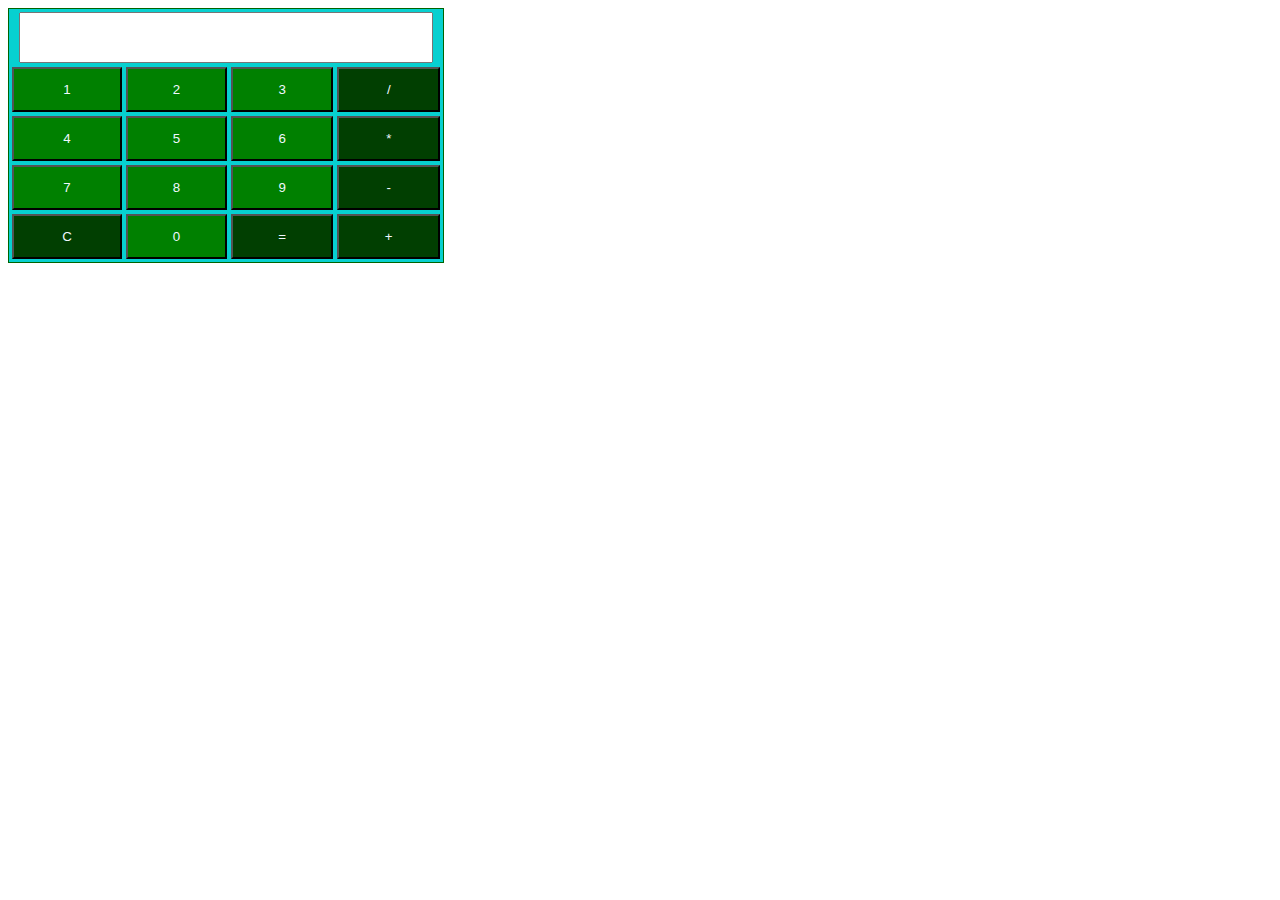
<file: calculator/calculator.html>
<!doctype html>
<html lang="en">
<head>
    <meta charset="UTF-8">
    <meta name="viewport"
          content="width=device-width, user-scalable=no, initial-scale=1.0, maximum-scale=1.0, minimum-scale=1.0">
    <meta http-equiv="X-UA-Compatible" content="ie=edge">
    <title>Emre yaman yazilim Calculator</title>
    <style>
        .numara{
            background-color: green;
            color: aliceblue;
            width: 100%;
            height: 45px;
        }
        .islem{
            background-color: #013f01;
            color: aliceblue;
            height: 45px;
            width: 100%;
        }
        .ekran{
            height: 45px;
            width: 95%;
        }
        table{
            border: darkgreen solid 1px;
            background-color: #07d0d0;
        }
        input{
            font-size: xx-large;
            color: red;
        }
    </style>
</head>
<body>

<form action="" id="hesapmakinesi">
    <table>
        <tr>
            <th colspan="4">
                <input class="ekran" type="text" name="ekran">
            </th>
        </tr>
        <tr>
            <td><button class="numara" type="button" onclick="document.getElementById('hesapmakinesi').ekran.value+='1'">1</button></td>
            <td><button class="numara" type="button" onclick="document.getElementById('hesapmakinesi').ekran.value+='2'">2</button></td>
            <td><button class="numara" type="button" onclick="document.getElementById('hesapmakinesi').ekran.value+='3'">3</button></td>
            <td><button class="islem" type="button" onclick="document.getElementById('hesapmakinesi').ekran.value+='/'">/</button></td>
        </tr>
        <tr>
            <td><button class="numara" type="button" onclick="document.getElementById('hesapmakinesi').ekran.value+='4'">4</button></td>
            <td><button class="numara" type="button" onclick="document.getElementById('hesapmakinesi').ekran.value+='5'">5</button></td>
            <td><button class="numara" type="button" onclick="document.getElementById('hesapmakinesi').ekran.value+='6'">6</button></td>
            <td><button class="islem" type="button" onclick="document.getElementById('hesapmakinesi').ekran.value+='*'">*</button></td>
        </tr>
        <tr>
            <td><button class="numara" type="button" onclick="document.getElementById('hesapmakinesi').ekran.value+='7'">7</button></td>
            <td><button class="numara" type="button" onclick="document.getElementById('hesapmakinesi').ekran.value+='8'">8</button></td>
            <td><button class="numara" type="button" onclick="document.getElementById('hesapmakinesi').ekran.value+='9'">9</button></td>
            <td><button class="islem" type="button" onclick="document.getElementById('hesapmakinesi').ekran.value+='-'">-</button></td>
        </tr>
        <tr>
            <td><button class="islem" type="button" onclick="document.getElementById('hesapmakinesi').ekran.value=''">C</button></td>
            <td><button class="numara" type="button" onclick="document.getElementById('hesapmakinesi').ekran.value+='0'">0</button></td>
            <td><button class="islem" type="button" onclick="document.getElementById('hesapmakinesi').ekran.value=eval(document.getElementById('hesapmakinesi').ekran.value)">=</button></td>
            <td><button class="islem" type="button" onclick="document.getElementById('hesapmakinesi').ekran.value+='+'">+</button></td>
        </tr>
    </table>
</form>
</body>
</html>
</file>
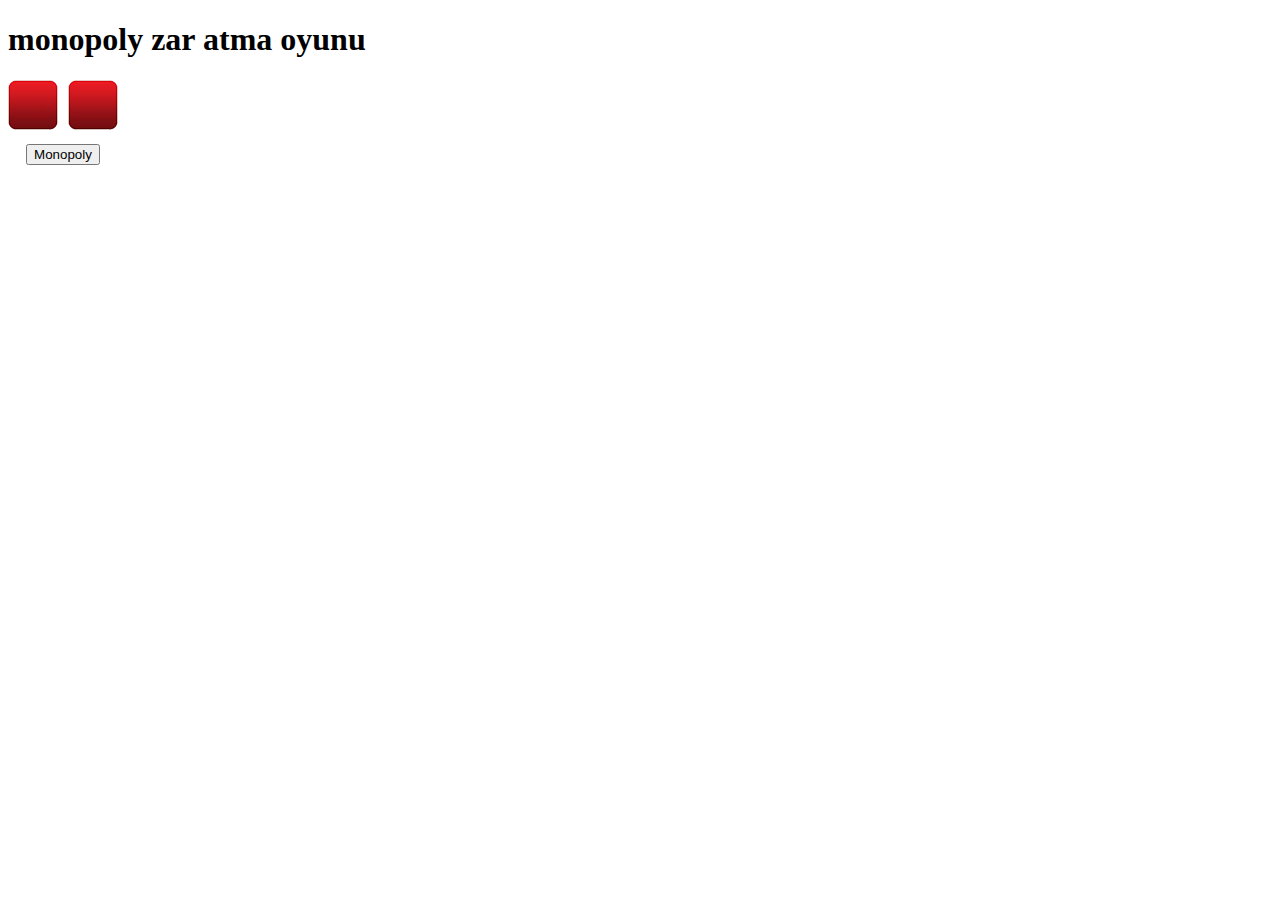
<file: monopoly zar/monopoly-zar-oyunu.html>
<!doctype html>
<html lang="tr">
<head>
    <meta charset="UTF-8">
    <meta name="viewport"
          content="width=device-width, user-scalable=no, initial-scale=1.0, maximum-scale=1.0, minimum-scale=1.0">
    <meta http-equiv="X-UA-Compatible" content="ie=edge">
    <title> Monopoly zar oyunu </title>
</head>
<body>

<h1>monopoly zar atma oyunu</h1>

<div style="height: 50px; width: 110px; ">
    <div>
        <img id="birincizar"
             style="height: 50px; width: 50px; float: left; padding-right: 10px;"
             src="ZarBos.png" alt="">
    </div>
    <div>
        <img id="ikincizar"
             style="height: 50px; width: 50px"
             src="ZarBos.png" alt="">
    </div>
    <div style="width: 110px; height: 50px; text-align:center; padding-top: 10px;">
        <button onclick="yenizar()">Monopoly</button>
    </div>
</div>


<script>
  function yenizar() {
    var rastGeleBir = Math.ceil(Math.random() * 6);
    var rastGeleIki = Math.ceil(Math.random() * 6);

    if (rastGeleBir == 1){
      document.getElementById("birincizar").src= "Zar1.png";
    }else if (rastGeleBir == 2) {
      document.getElementById("birincizar").src = "Zar2.png";
    }else if (rastGeleBir == 3) {
      document.getElementById("birincizar").src = "Zar3.png";
    }else if (rastGeleBir == 4) {
      document.getElementById("birincizar").src = "Zar4.png";
    }else if (rastGeleBir == 5) {
      document.getElementById("birincizar").src = "Zar5.png";
    }else if (rastGeleBir == 6) {
      document.getElementById("birincizar").src = "Zar6.png";
    }

    if (rastGeleIki == 1){
      document.getElementById("ikincizar").src= "Zar1.png";
    }else if (rastGeleIki == 2) {
      document.getElementById("ikincizar").src = "Zar2.png";
    }else if (rastGeleIki == 3) {
      document.getElementById("ikincizar").src = "Zar3.png";
    }else if (rastGeleIki == 4) {
      document.getElementById("ikincizar").src = "Zar4.png";
    }else if (rastGeleIki == 5) {
      document.getElementById("ikincizar").src = "Zar5.png";
    }else if (rastGeleIki == 6) {
      document.getElementById("ikincizar").src = "Zar6.png";
    }
  }
</script>

</body>
</html>
</file>
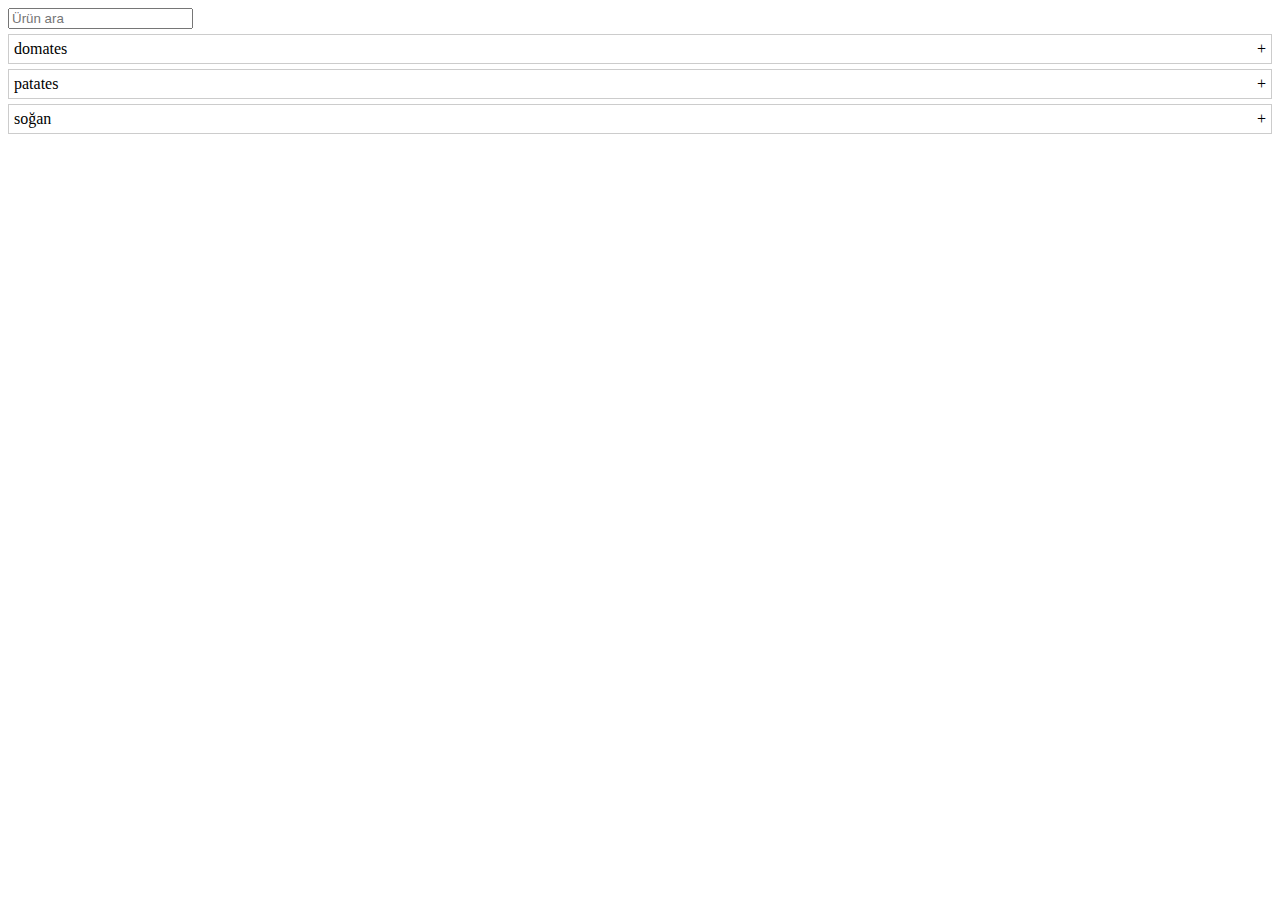
<file: yemekTarifleri/arama-alternatif.html>
<!DOCTYPE html>
<html lang="en">
<head>
    <meta charset="UTF-8">
    <meta name="viewport" content="width=device-width, initial-scale=1.0">
    <title>Arama ve Filtreleme</title>
    <style>
        .list-item {
            display: flex;
            justify-content: space-between;
            padding: 5px;
            border: 1px solid #ccc;
            margin-top: 5px;
        }
    </style>
</head>
<body>
<input type="text" id="searchInput" placeholder="Ürün ara">

<div id="listContainer">
    <div class="list-item">
        <span>domates</span>
        <span>+</span>
    </div>
    <div class="list-item">
        <span>patates</span>
        <span>+</span>
    </div>
    <div class="list-item">
        <span>soğan</span>
        <span>+</span>
    </div>
</div>

<script>
  document.getElementById('searchInput').addEventListener('input', function() {
    var filter = this.value.toLowerCase();
    var listItems = document.querySelectorAll('.list-item');

    listItems.forEach(function(item) {
      var text = item.firstElementChild.textContent.toLowerCase();
      if (text.includes(filter)) {
        item.style.display = '';
      } else {
        item.style.display = 'none';
      }
    });
  });
</script>
</body>
</html>
</file>
